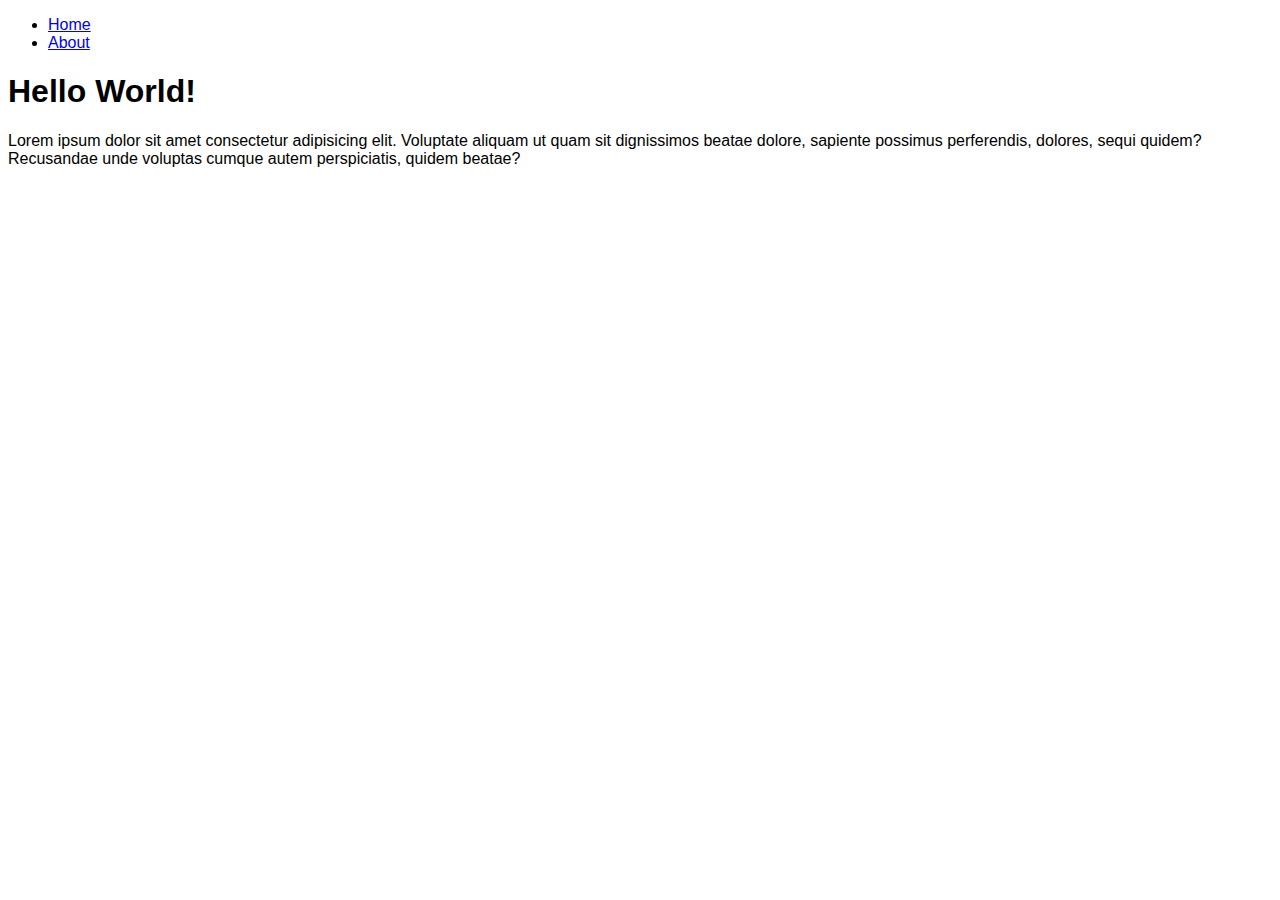
<file: index.html>
<!DOCTYPE html>
<html lang="en">
  <head>
    <meta charset="UTF-8" />
    <meta name="viewport" content="width=device-width, initial-scale=1.0" />
    <title>Testing Git and GitHub Workflows</title>
    <link rel="stylesheet" href="style.css" />
  </head>
  <body>
    <ul>
      <li><a href="/index.html">Home</a></li>
      <li><a href="/about.html">About</a></li>
    </ul>
    <h1>Hello World!</h1>
    <p>
      Lorem ipsum dolor sit amet consectetur adipisicing elit. Voluptate aliquam
      ut quam sit dignissimos beatae dolore, sapiente possimus perferendis,
      dolores, sequi quidem? Recusandae unde voluptas cumque autem perspiciatis,
      quidem beatae?
    </p>
    <script src="script.js"></script>
  </body>
</html>
</file>
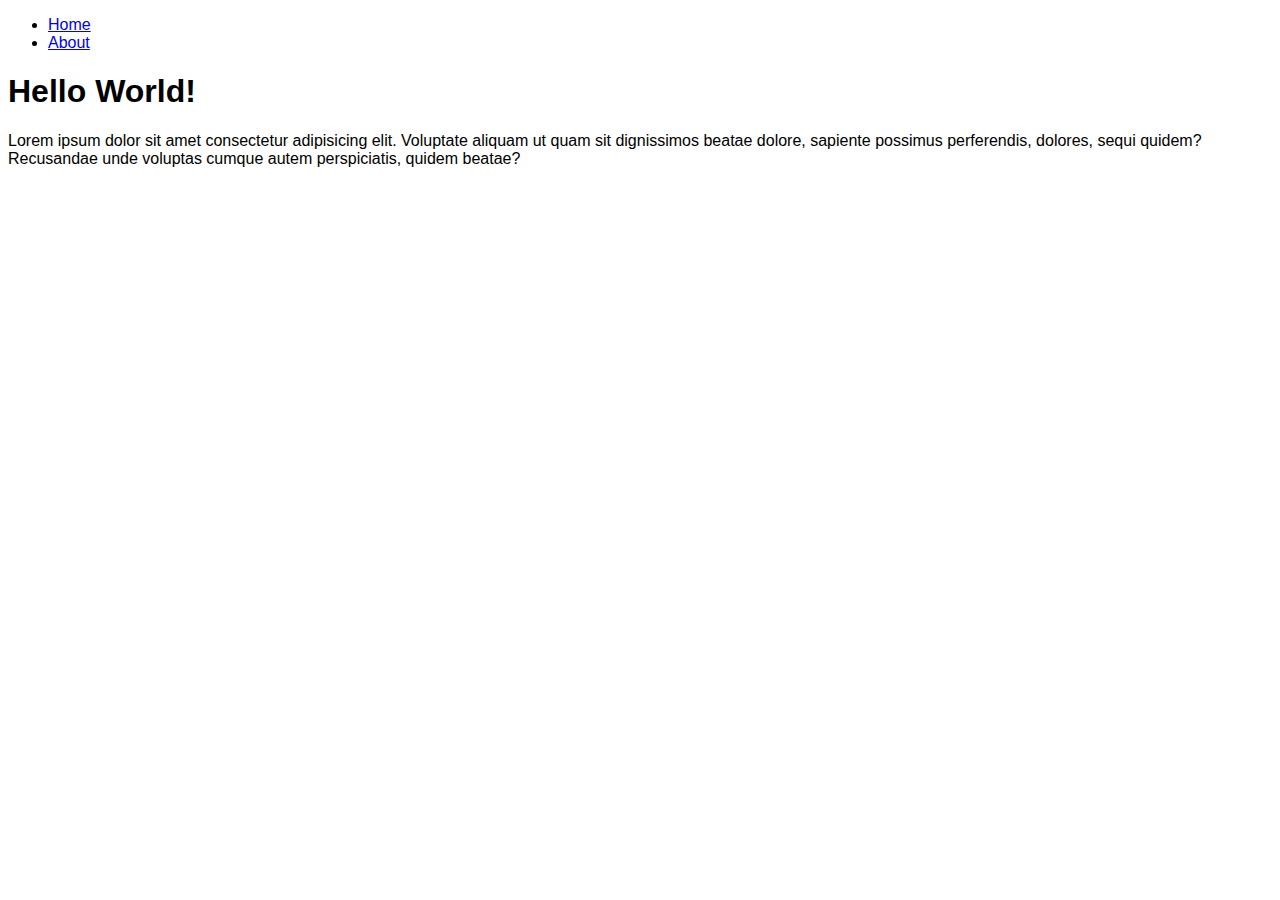
<file: about.html>
<!DOCTYPE html>
<html lang="en">
  <head>
    <meta charset="UTF-8" />
    <meta name="viewport" content="width=device-width, initial-scale=1.0" />
    <title>About | Testing Git and GitHub Workflows</title>
    <link rel="stylesheet" href="style.css" />
  </head>
  <body>
    <ul>
      <li><a href="/index.html">Home</a></li>
      <li><a href="/about.html">About</a></li>
    </ul>
    <h1>Hello World!</h1>
    <p>
      Lorem ipsum dolor sit amet consectetur adipisicing elit. Voluptate aliquam
      ut quam sit dignissimos beatae dolore, sapiente possimus perferendis,
      dolores, sequi quidem? Recusandae unde voluptas cumque autem perspiciatis,
      quidem beatae?
    </p>
    <script src="script.js"></script>
  </body>
</html>
</file>
<file: style.css>
body{
    font-family: sans-serif;
}
</file>
